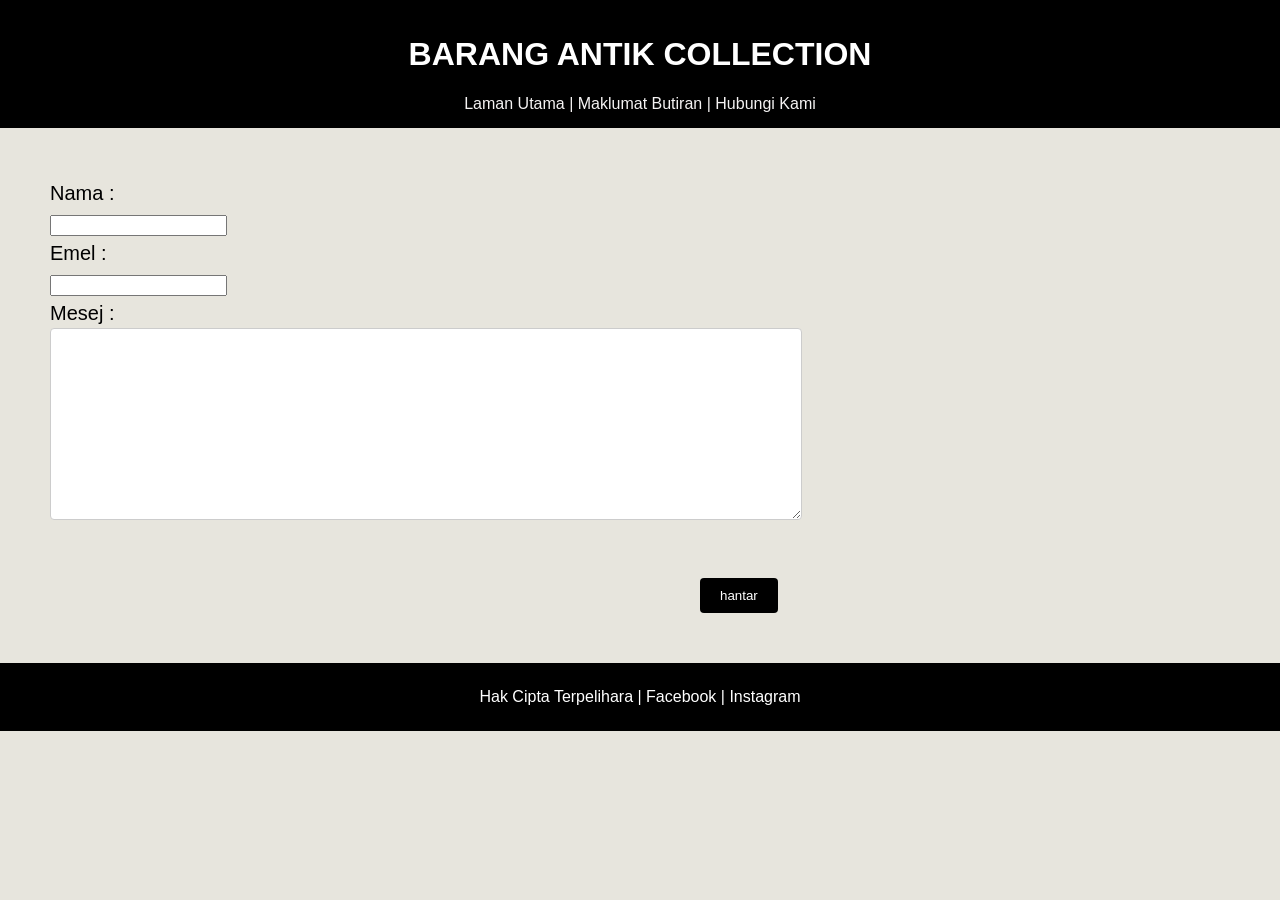
<file: contact.html>
<!doctype html>
<html lang="en">
  <head>
    <meta charset="UTF-8" />
    <meta name="viewport" content="width=device-width, initial-scale=1.0" />
    <title>BARANG ANTIK COLLECTION</title>
    <link rel="stylesheet" href="style.css" />
  </head>
  <body class="body">
    <header class="header">
      <h1 class="title">BARANG ANTIK COLLECTION</h1>

      <a href="index.html" class="menu">Laman Utama |</a>
      <a href="information.html" class="menu">Maklumat Butiran |</a>
      <a href="contact.html" class="menu">Hubungi Kami</a>
    </header>

    <div class="butiran">
      Nama : <br />
      <input type="text" /> <br />
      Emel : <br />
      <input type="email" /> <br />
      Mesej : <br />
      <textarea></textarea> <br />
    </div>

    <button class="button">hantar</button>

    <p class="footer">Hak Cipta Terpelihara | Facebook | Instagram</p>
  </body>
</html>
</file>
<file: style.css>
.body
{
    font-family: Arial;
    background-color: #e7e5dd;
    margin: 0;
}
.header
{
    text-align: center;
    color: #ffffff;
    background-color: #000000;
    padding: 15px;
}
.menu
{
    text-decoration: none;
    color:#f5f3f3
}
.gambar
{
    display: block;
    margin-left: auto;
    margin-right: auto;
    width: 600px;
    mix-blend-mode: multiply;
}
.discription
{
    text-align: left;
    margin-left: 600px;
    font-size: 20px;
    padding: 15px;
}
.footer
{
    text-align: center;
    color: #ffffff;
    background-color: #000000;
    padding: 25px;
    margin-top: 50px;
}
.information
{
    text-align: center;
    font-size: 20px;
    line-height: 1.5;
    padding: 40px;
    color:#000000
}
.butiran
{
    text-align: left;
    font-size: 20px;
    line-height: 1.5;
    padding: 50px;
    color:#000000
    
}
.input, textarea
{
    width: 50%;
    border: 1px solid #ccc;
    border-radius: 4px;
    padding: 80px;
}
.button
{
    background-color: #000000;
    color: white;
    padding: 10px 20px;
    border: none;
    border-radius: 4px;
    cursor: pointer;
    margin-left: 700px;
}
</file>
